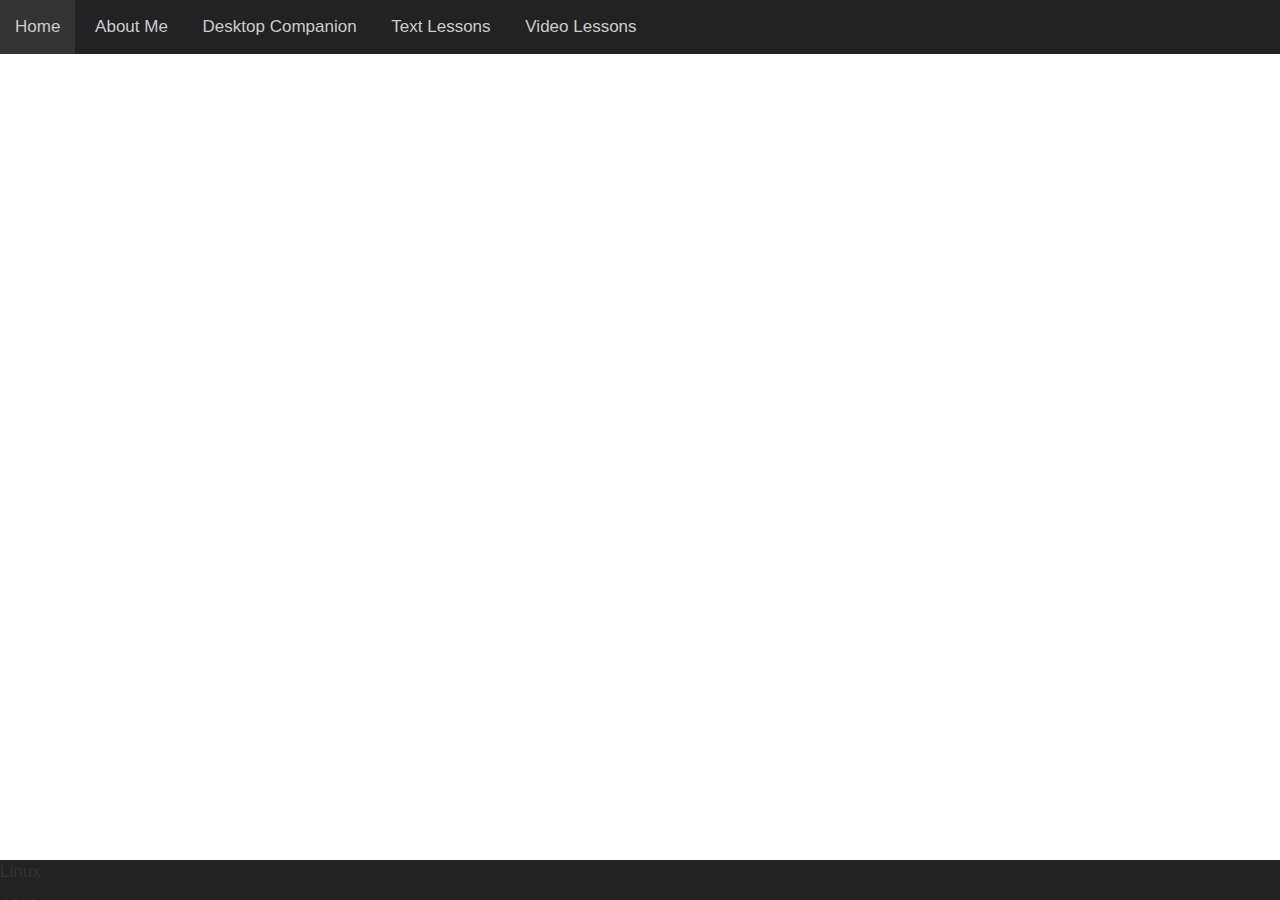
<file: index.html>
<html>
<body>
	<h1>It seems you have Javascript disabled in your browser.</h1>
	<p>Click <a href="mobile.html">here</a> if you are on a mobile device, or <a href="home.html">here</a> if you are on a computer.</p>
	<script>
		if( /Android|webOS|iPhone|iPad|iPod|BlackBerry|IEMobile|Opera Mini/i.test(navigator.userAgent) ) {
		 window.location.replace("mobile.html");
		} else {
			window.location.replace("home.html");
		}
	</script>
</body>
</html>
</file>
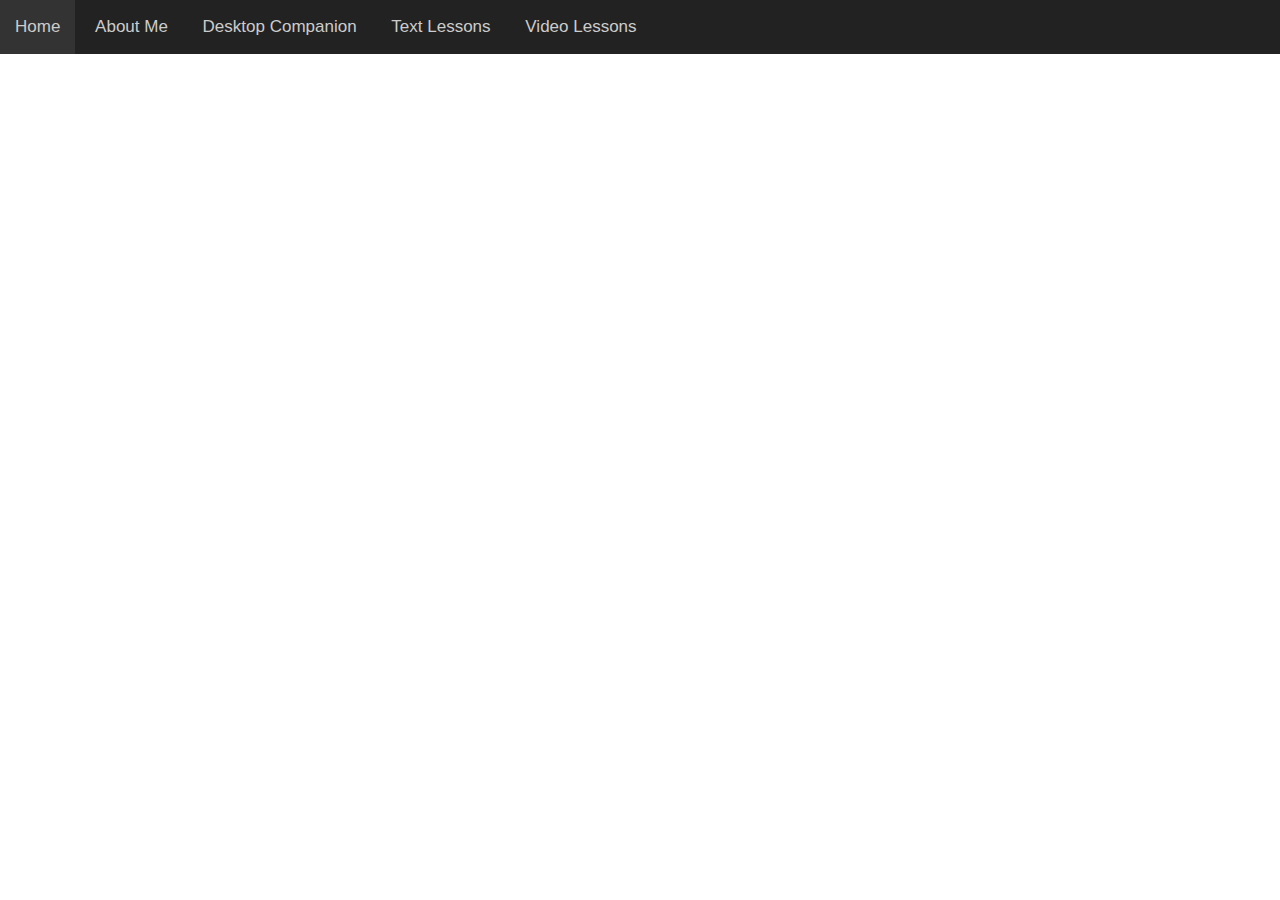
<file: aboutme.html>
<!DOCTYPE html>
<html>
	<head>
		<script type="text/javascript" src="https://code.jquery.com/jquery-1.10.2.min.js"></script>
    	<script type="text/javascript" src="https://s3.amazonaws.com/codecademy-content/courses/hour-of-code/js/alphabet.js"></script>
		<link rel="stylesheet" href="bootstrap.css"
		<link href="https://s3.amazonaws.com/codecademy-content/courses/ltp/css/shift.css" rel="stylesheet">
		<link rel="stylesheet" href="aboutme.css">
		<link rel="stylesheet" href="navbar.css">
	</head>
	<body>
		<script src="popups.js"></script>
		<div id="nav">
		    <div id="nav_wrapper">
		        <ul>
		            <li><a href="home.html">Home</a></li>
		            <li> <a href="aboutme.html">About Me</a></li>
					<li> <a href="companion.html">Desktop Companion</a></li>
		            <li> <a href="textlessons.html">Text Lessons</a>
						<ul>
							<li><a href="textlesson1.html">Lesson 1</a></li>
							<li><a href="textlesson2.html">Lesson 2</a></li>
							<li><a href="textlesson3.html">Lesson 3</a></li>
						</ul>
		            </li>
					<li> <a href="#">Video Lessons</a>
		                <ul>
		                	<li><a href="#">Lesson 1</a></li>
		                    <li><a href="#">Lesson 2</a></li>
		                    <li><a href="#">Lesson 3</a></li>
						</ul>
					</li>
		        </ul>
		    </div>
		</div>
	</body>
</file>
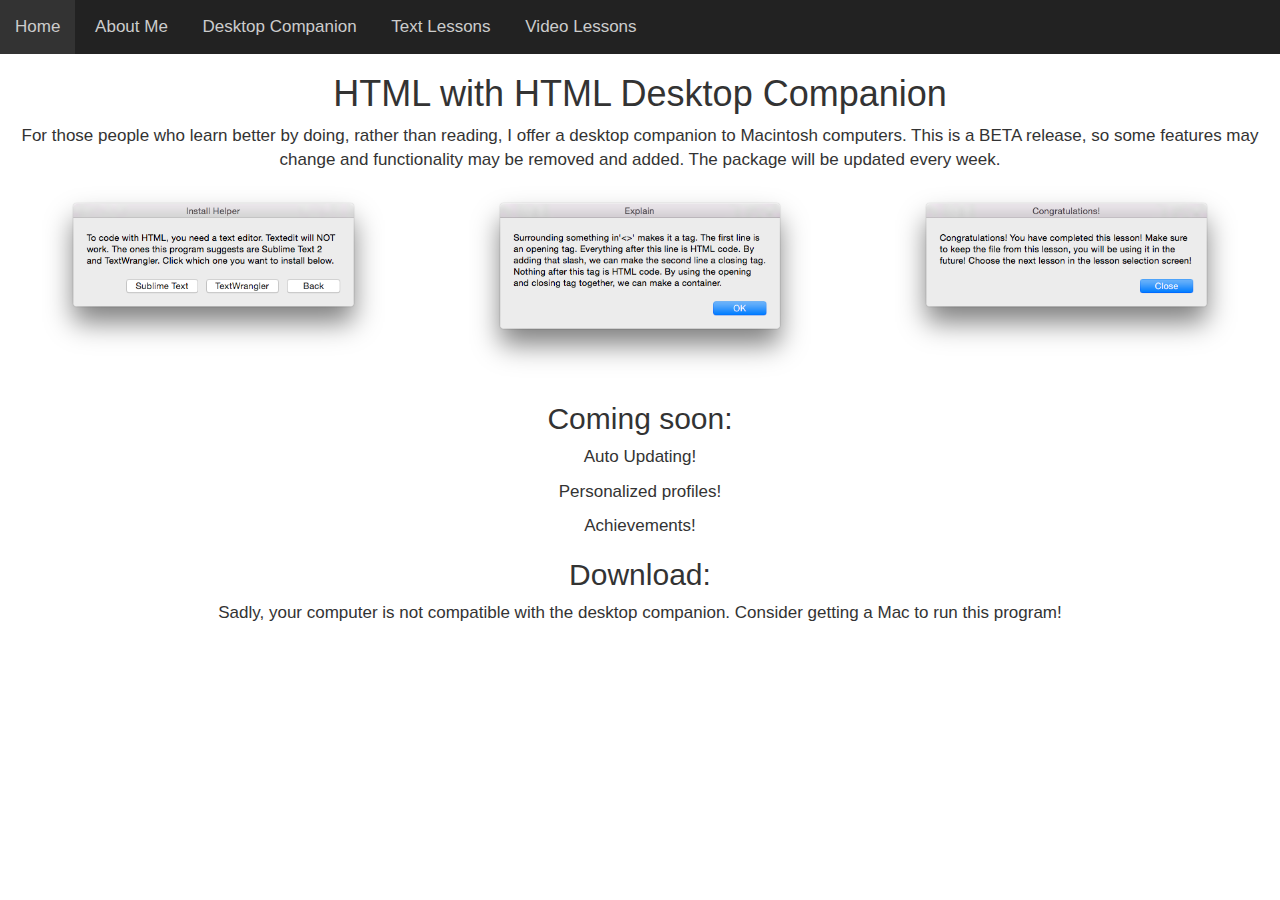
<file: companion.html>
<!DOCTYPE html>
<html>
	<head>
		<script type="text/javascript" src="https://code.jquery.com/jquery-1.10.2.min.js"></script>
    	<script type="text/javascript" src="https://s3.amazonaws.com/codecademy-content/courses/hour-of-code/js/alphabet.js"></script>
		<link rel="stylesheet" href="bootstrap.css"
		<link href="https://s3.amazonaws.com/codecademy-content/courses/ltp/css/shift.css" rel="stylesheet">
		<link rel="stylesheet" href="companion.css">
		<link rel="stylesheet" href="navbar.css">
	</head>
	<title>HTML with HTML</title>
	<body>
		<div id="nav">
		    <div id="nav_wrapper">
		        <ul>
		            <li><a href="home.html">Home</a></li>
		            <li> <a href="aboutme.html">About Me</a></li>
					<li> <a href="companion.html">Desktop Companion</a></li>
		            <li> <a href="textlessons.html">Text Lessons</a>
						<ul>
							<li><a href="textlesson1.html">Lesson 1</a></li>
							<li><a href="textlesson2.html">Lesson 2</a></li>
							<li><a href="textlesson3.html">Lesson 3</a></li>
						</ul>
		            </li>
					<li> <a href="#">Video Lessons</a>
		                <ul>
		                	<li><a href="#">Lesson 1</a></li>
		                    <li><a href="#">Lesson 2</a></li>
		                    <li><a href="#">Lesson 3</a></li>
						</ul>
					</li>
		        </ul>
		    </div>
		</div>
		<script src="popups.js"></script>
		<h1>HTML with HTML Desktop Companion</h1>
		<p>For those people who learn better by doing, rather than reading, I offer a desktop companion to Macintosh computers. This is a BETA release, so some features may change and functionality may be removed and added. The package will be updated every week.</p>
		<div class="col-md-4">
			<img src="1.png" width="354.66666666" height="177.33333333">
		</div>
		<div class="col-md-4">
			<img src="2.png" width="354.66666666" height="200">
		</div>
		<div class="col-md-4">
			<img src="3.png" width="354.66666666" height="177.33333333">
		</div>
		<div class="col-md-12">
			<h2>Coming soon:</h2>
			<p>Auto Updating!</p>
			<p>Personalized profiles!</p>
			<p>Achievements!</p>
			<h2>Download:</h2>
			<div id="canDownload">
				<p>Since you have a Mac, you are able to run this program! Click the download button below to get the file and start learning! If you find any <a href="mailto:carter0906@gmail.com?subject=Desktop%20Companion%20Bug%20Report">bugs</a>, <a href="mailto:carter0906@gmail.com?subject=Desktop%20Companion%20Spelling%20Error">spelling errors</a>, or just have a <a href="mailto:carter0906@gmail.com?subject=Desktop%20Companion%20Feature%20Request">feature request</a>, just click on the associated link.</p>
				<div class="downbutton">
					<a href="https://www.dropbox.com/s/4qip6duxgg09giw/HTML%20with%20HTML%20Desktop%20Companion.app.zip?dl=1"><img id="canDownload" src="downloadbutton.png"></a>
				</div>
			</div>
			<p id="cantDownload">Sadly, your computer is not compatible with the desktop companion. Consider getting a Mac to run this program!</p>
			<script>checkDownload()</script>
		</div>
	</body>
</html>
</file>
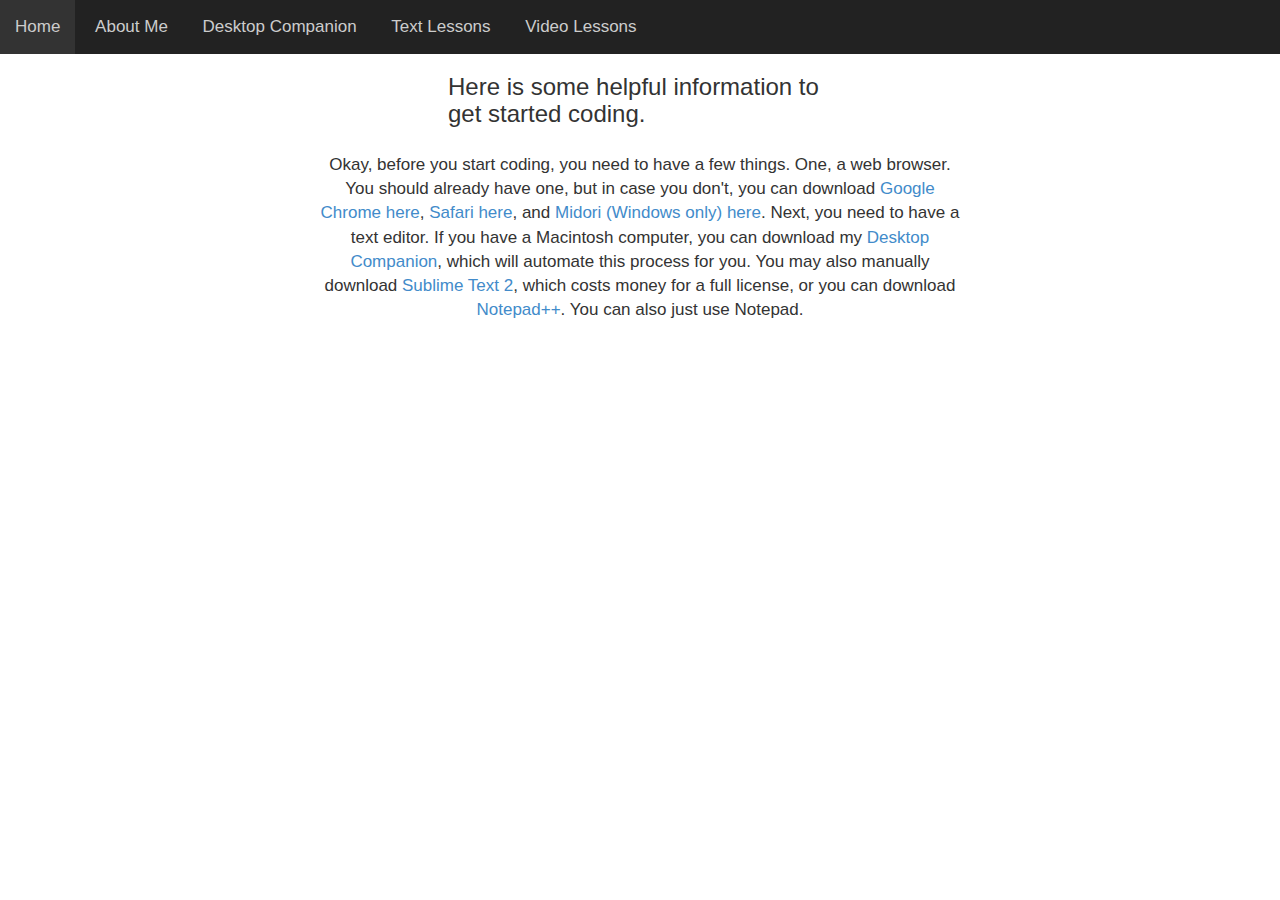
<file: gettingstarted.html>
<html>
	<head>
		<script type="text/javascript" src="https://code.jquery.com/jquery-1.10.2.min.js"></script>
    	<script type="text/javascript" src="https://s3.amazonaws.com/codecademy-content/courses/hour-of-code/js/alphabet.js"></script>
		<link rel="stylesheet" href="bootstrap.css"
		<link href="https://s3.amazonaws.com/codecademy-content/courses/ltp/css/shift.css" rel="stylesheet">
		<link rel="stylesheet" href="gettingstarted.css">
		<link rel="stylesheet" href="navbar.css">
	</head>
	<title>Getting Started</title>
	<body>
		<script src="popups.js"></script>
		<div id="nav">
		    <div id="nav_wrapper">
		        <ul>
		            <li><a href="home.html">Home</a></li>
		            <li> <a href="aboutme.html">About Me</a></li>
					<li> <a href="companion.html">Desktop Companion</a></li>
		            <li> <a href="textlessons.html">Text Lessons</a>
						<ul>
							<li><a href="textlesson1.html">Lesson 1</a></li>
							<li><a href="textlesson2.html">Lesson 2</a></li>
							<li><a href="textlesson3.html">Lesson 3</a></li>
						</ul>
		            </li>
					<li> <a href="#">Video Lessons</a>
		                <ul>
		                	<li><a href="#">Lesson 1</a></li>
		                    <li><a href="#">Lesson 2</a></li>
		                    <li><a href="#">Lesson 3</a></li>
						</ul>
					</li>
		        </ul>
		    </div>
		</div>
		<h3>Here is some helpful information to get started coding.</h3>
		<p>Okay, before you start coding, you need to have a few things. One, a web browser. You should already have one, but in case you don't, you can download <a href="http://www.google.com/chrome">Google Chrome here</a>, <a href="http://support.apple.com/downloads/#safari">Safari here</a>, and <a href="http://www.midori-browser.org/download">Midori (Windows only) here</a>. Next, you need to have a text editor. If you have a Macintosh computer, you can download my <a href="companion.html">Desktop Companion</a>, which will automate this process for you. You may also manually download <a href="http://c758482.r82.cf2.rackcdn.com/Sublime%20Text%202.0.2%20Setup.exe">Sublime Text 2</a>, which costs money for a full license, or you can download <a href="http://download.tuxfamily.org/notepadplus/6.7.4/npp.6.7.4.Installer.exe">Notepad++</a>. You can also just use Notepad.</p>
	</body>
</html>
</file>
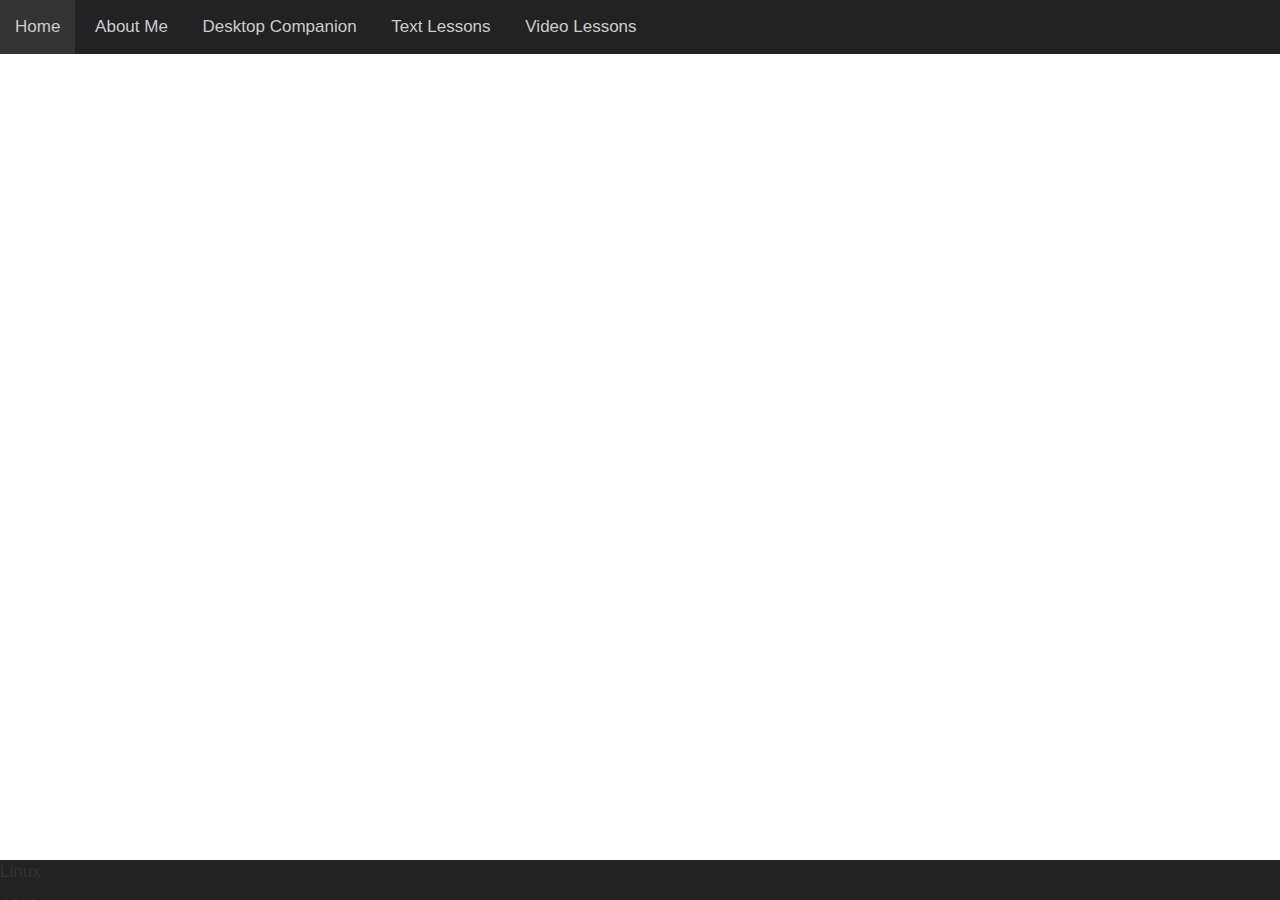
<file: home.html>
<!DOCTYPE html>
<html>
	<head>
		<script type="text/javascript" src="https://code.jquery.com/jquery-1.10.2.min.js"></script>
    	<script type="text/javascript" src="https://s3.amazonaws.com/codecademy-content/courses/hour-of-code/js/alphabet.js"></script>
		<link rel="stylesheet" href="bootstrap.css"
		<link href="https://s3.amazonaws.com/codecademy-content/courses/ltp/css/shift.css" rel="stylesheet">
		<link rel="stylesheet" href="home.css">
		<link rel="stylesheet" href="navbar.css">
	</head>
	<title>HTML with HTML</title>
	<body>
		<script src="popups.js"></script>
		<div id="nav">
		    <div id="nav_wrapper">
		        <ul>
		            <li><a href="home.html">Home</a></li>
		            <li> <a href="aboutme.html">About Me</a></li>
					<li> <a href="companion.html">Desktop Companion</a></li>
		            <li> <a href="textlessons.html">Text Lessons</a>
						<ul>
							<li><a href="textlesson1.html">Lesson 1</a></li>
							<li><a href="textlesson2.html">Lesson 2</a></li>
							<li><a href="textlesson3.html">Lesson 3</a></li>
						</ul>
		            </li>
					<li> <a href="#">Video Lessons</a>
		                <ul>
		                	<li><a href="#">Lesson 1</a></li>
		                    <li><a href="#">Lesson 2</a></li>
		                    <li><a href="#">Lesson 3</a></li>
						</ul>
					</li>
		        </ul>
		    </div>
		</div>
		<div class="customfooter">
			<p id="displayOS">Error</p>
			<p id="displayWidth">Error</p>
			<p id="displayHeight">Error</p>
		</div>
		<script>window.onload = getAnalytics;</script>
	</body>
</file>
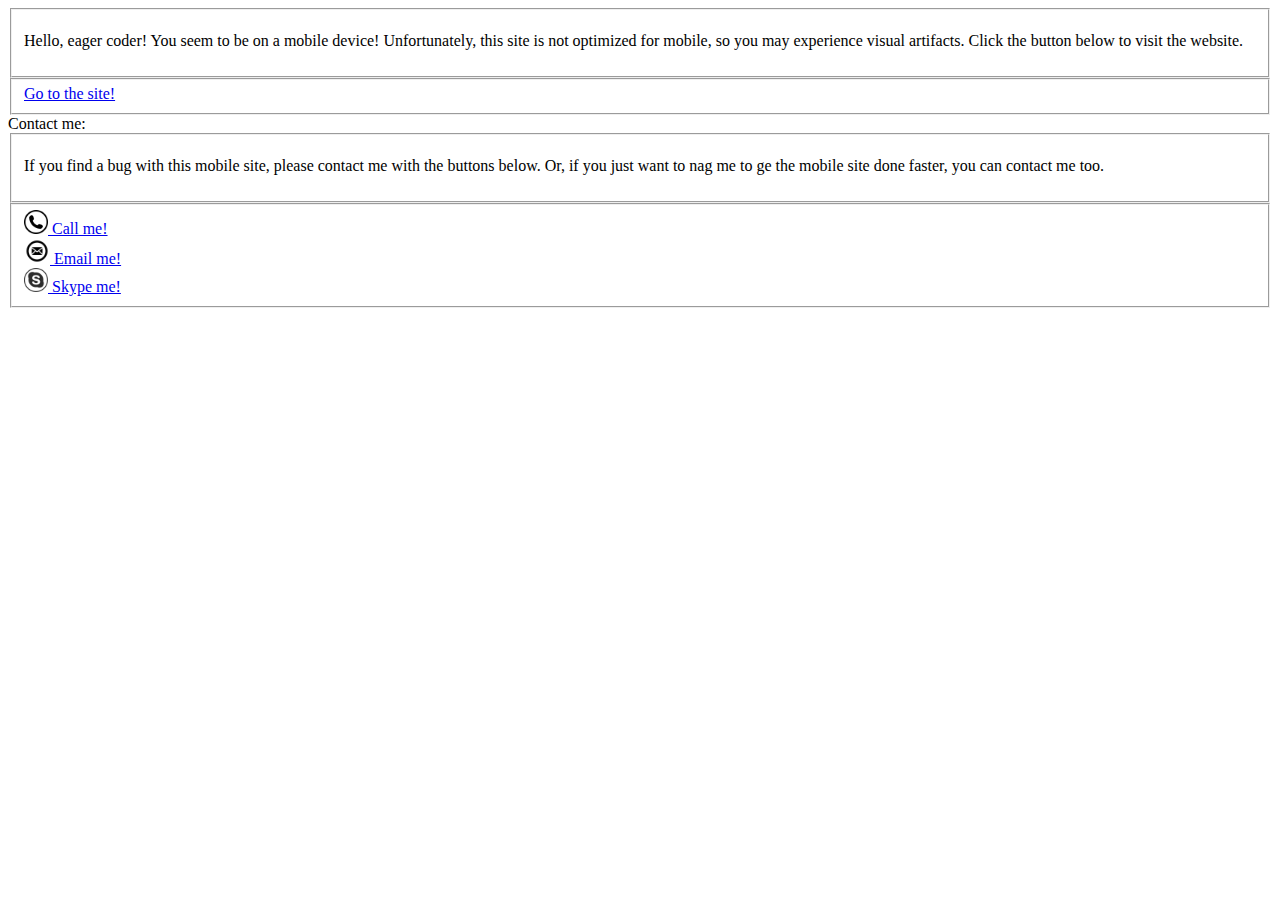
<file: mobile.html>
<html>
<head>
   <title>HTML with HTML</title>
   <link rel="stylesheet" type="text/css" href="http://cydia.saurik.com/menes/style.css"/>
   <meta name="viewport" content="width=device-width, minimum-scale=1.0, maximum-scale=1.0"/>
</head>
<body class="transparent">
   <panel>
      <fieldset style="clear:both">
         <div>
            <p>Hello, eager coder! You seem to be on a mobile device! Unfortunately, this site is not optimized for mobile, so you may experience visual artifacts. Click the button below to visit the website.</p>
         </div>
      </fieldset>
      <!--div class="horizontal-scroll-wrapper" id="scroller" style="height:455px;padding-top:10px"><div class="horizontal-scroll-area" style="width:1200px"><img src="screenshot1.png" /><img src="screenshot2.jpg" /><img src="screenshot3.jpg" /><img src="screenshot4.jpg" /><img src="screenshot5.jpg" /></div><div class="horizontal-scroll-pips" style="margin-top:15px"></div></div-->
      <fieldset>
         <a href="home.html">
            <div>
               <label>Go to the site!</label>
            </div>
         </a>
   </fieldset>

   <label>Contact me:</label>
   <fieldset>
      <div>
         <p>If you find a bug with this mobile site, please contact me with the buttons below. Or, if you just want to nag me to ge the mobile site done faster, you can contact me too.</p>
      </div>
   </fieldset>
   <fieldset>
      <a href="tel:+17085187972">
         <div>
            <img class="icon" src="phone.png" height="24" width="24">
            <label>Call me!</label>
         </div>
      </a>
      <a href="mailto:carter0906@gmail.com">
         <div>
            <img class="icon" src="email.png" height="26" width="26">
            <label>Email me!</label>
         </div>
      </a>
      <a href="skype:carter.brehm">
         <div>
            <img class="icon" src="skype.png" height="24" width="24">
            <label>Skype me!</label>
         </div>
      </a>
</panel>
</body>
</html>
</file>
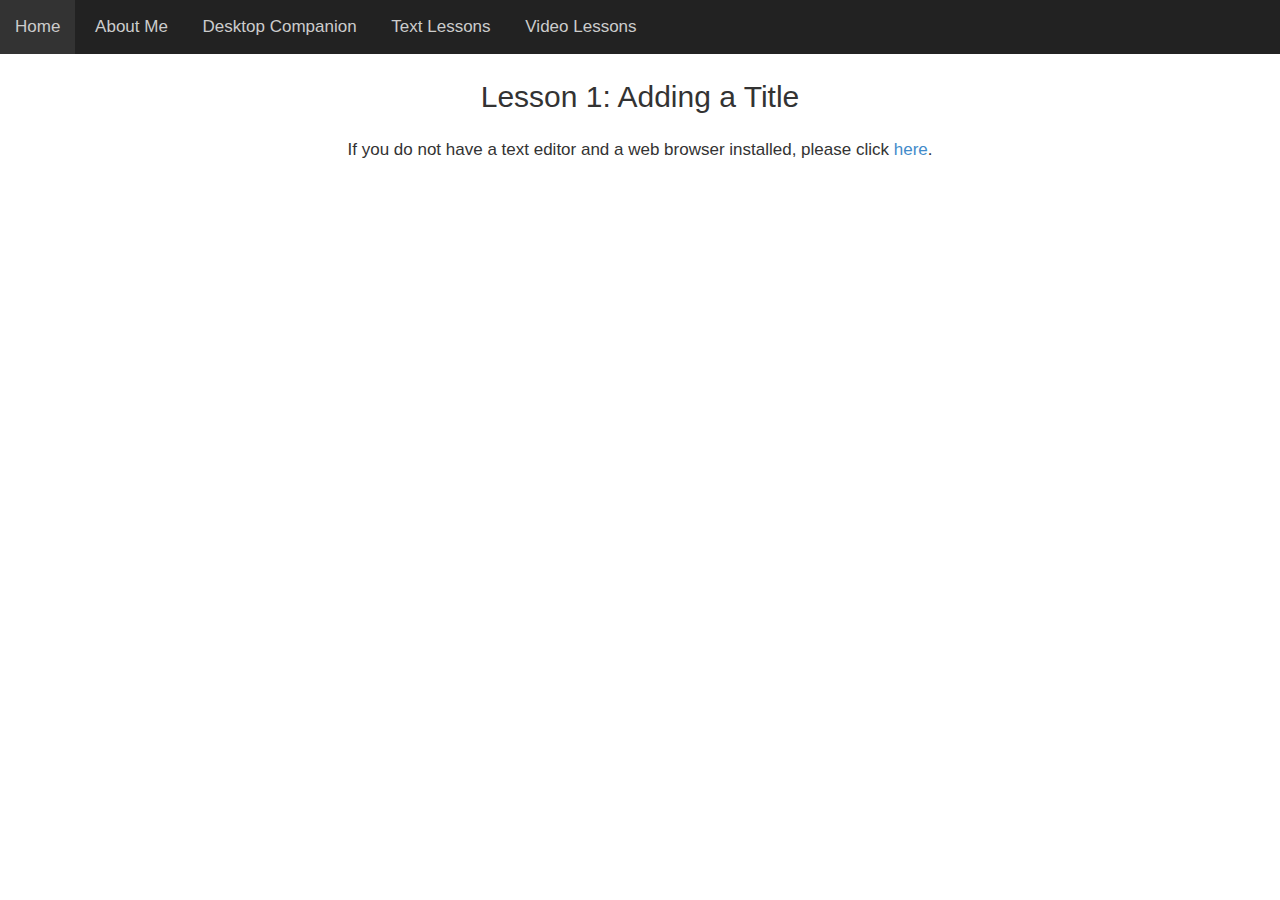
<file: textlesson1.html>
<html>
	<head>
		<script type="text/javascript" src="https://code.jquery.com/jquery-1.10.2.min.js"></script>
    	<script type="text/javascript" src="https://s3.amazonaws.com/codecademy-content/courses/hour-of-code/js/alphabet.js"></script>
		<link rel="stylesheet" href="bootstrap.css"
		<link href="https://s3.amazonaws.com/codecademy-content/courses/ltp/css/shift.css" rel="stylesheet">
		<link rel="stylesheet" href="textlesson1.css">
		<link rel="stylesheet" href="navbar.css">
	</head>
	<title>HTML with HTML</title>
	<body>
		<script src="popups.js"></script>
		<div id="nav">
		    <div id="nav_wrapper">
		        <ul>
		            <li><a href="home.html">Home</a></li>
		            <li> <a href="aboutme.html">About Me</a></li>
					<li> <a href="companion.html">Desktop Companion</a></li>
		            <li> <a href="textlessons.html">Text Lessons</a>
						<ul>
							<li><a href="textlesson1.html">Lesson 1</a></li>
							<li><a href="textlesson2.html">Lesson 2</a></li>
							<li><a href="textlesson3.html">Lesson 3</a></li>
						</ul>
		            </li>
					<li> <a href="#">Video Lessons</a>
		                <ul>
		                	<li><a href="#">Lesson 1</a></li>
		                    <li><a href="#">Lesson 2</a></li>
		                    <li><a href="#">Lesson 3</a></li>
						</ul>
					</li>
		        </ul>
		    </div>
		</div>
		<h2>Lesson 1: Adding a Title</h2>
		<p>If you do not have a text editor and a web browser installed, please click <a href="gettingstarted.html">here</a>.
	</body>
</html>
</file>
<file: aboutme.css>
.center {
	vertical-align: middle;
}
</file>
<file: navbar.css>
body {
    padding: 0;
    margin: 0;
    font-family: Arial;
    font-size: 17px;
}
#nav {
    background-color: #222;
}
#nav_wrapper {
    text-align: left;
}
#nav ul {
    list-style-type: none;
    padding: 0;
    margin: 0;
    position: relative;
    min-width: 200px;
}
#nav ul li {
    display: inline-block;
}
#nav ul li:hover {
    background-color: #333;
}
#nav ul li a, visited {
    color: #CCC;
    display: block;
    padding: 15px;
    text-decoration: none;
}
#nav ul li:hover ul {
    display: block;
}
#nav ul ul {
    display: none;
    position: absolute;
    background-color: #333;
    border: 5px solid #222;
    border-top: 0;
    margin-left: -5px;
}
#nav ul ul li {
    display: block;
}
#nav ul ul li a:hover {
    color: #699;
}
</file>
<file: companion.css>
.col-md-4 {
	text-align: center;
	display: block;
}

p {
	text-align: center;
	display: block;
}

h1 {
	text-align: center;
}

h2 {
	text-align: center;
}

.downbutton {
	width: 180px;
	height: 180px;
	position: absolute;
	left: 50%;
	margin-left: -90px;
}
</file>
<file: gettingstarted.css>
h3 {
	max-width: 30%;
	margin-left: 35%;
	margin-right: 35%;
}

p {
	max-width: 50%;
	margin-left: 25%;
	margin-right: 25%;
	margin-top: 2%;
	text-align: center;
}
</file>
<file: home.css>
.pltext {
  position: fixed;
  top: 50%;
  left: 50%;
  margin-top: -50px;
  margin-left: -100px;
}

.customfooter { 
    height: 40px; 
    position: fixed; 
    bottom:0%;
    width:100%; 
    background-color: #222; 
    opacity: 1;
}
</file>
<file: textlesson1.css>
p {
	max-width: 50%;
	margin-left: 25%;
	margin-right: 25%;
	margin-top: 2%;
	text-align: center;
}

h2 {
	max-width: 50%;
	margin-left: 25%;
	margin-right: 25%;
	margin-top: 2%;
	text-align: center;
}
</file>
